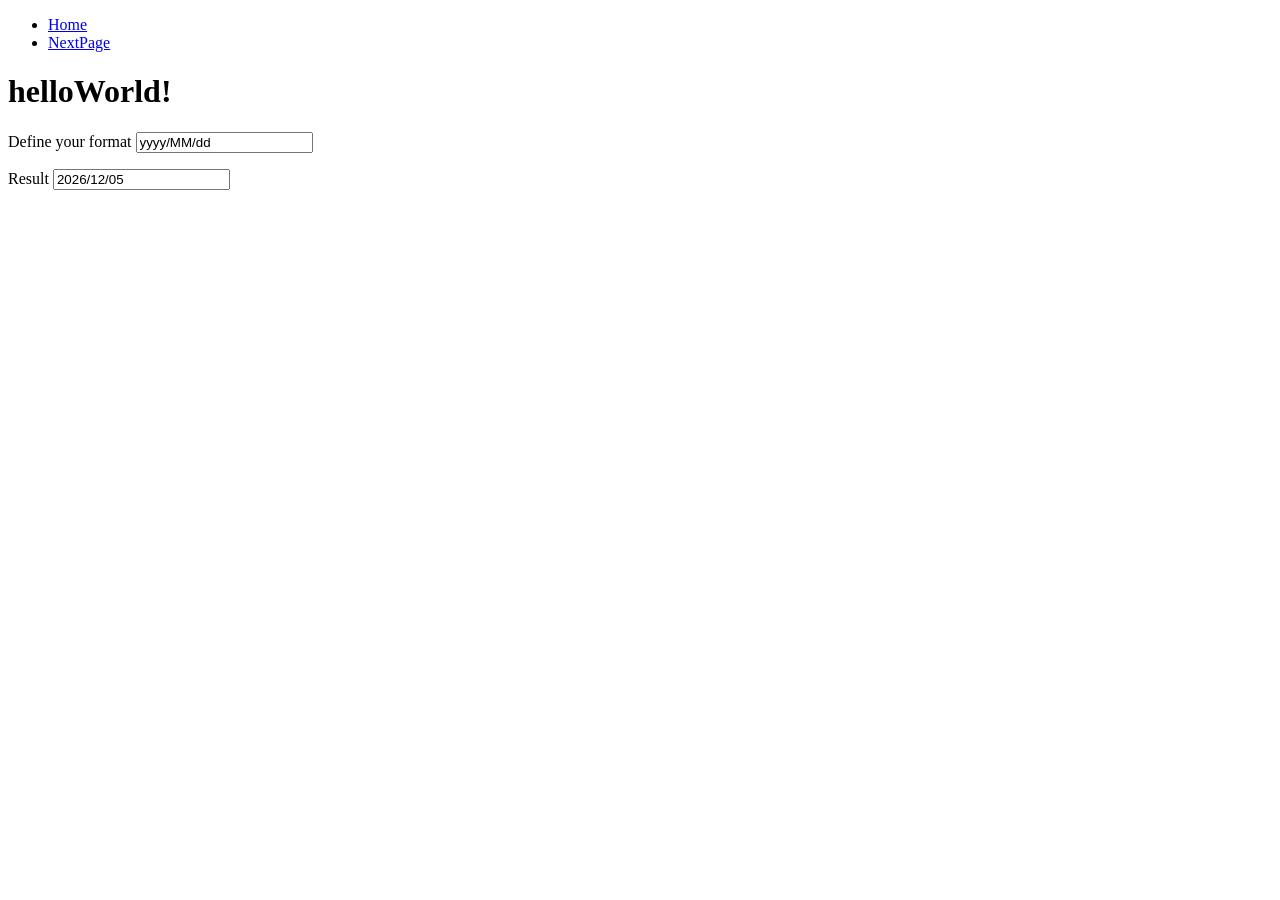
<file: AngularJS/index.html>
<!DOCTYPE html>
<html>
<head>
	<title>Sample AngularJS</title>
	<script type="text/javascript" src="js/angular.min.js"></script>
	<script type="text/javascript" src="js/angular-ui-router.min.js"></script>
	<script type="text/javascript" src="js/ui-bootstrap-tpls-2.5.0.min.js"></script>
	<script type="text/javascript" src="app/app.js"></script>

	<!-- Services Tag Start -->
	<!-- Services Tag End -->

	<!-- Directive Tag Start -->
	<!-- Directive Tag End -->	

	<!-- Controllers Tag Start -->
	<script type="text/javascript" src="app/controller/homeController.js"></script>
	<script type="text/javascript" src="app/controller/nextPageController.js"></script>	
	<!-- Controllers Tag End -->
</head>
<body ng-app="mainApp">
	<ul>
		<li><a href="#!/home">Home</a></li>
		<li><a href="#!/nextPage">NextPage</a></li>
	</ul>
	<div ui-view></div>
</body>
</html>
</file>
